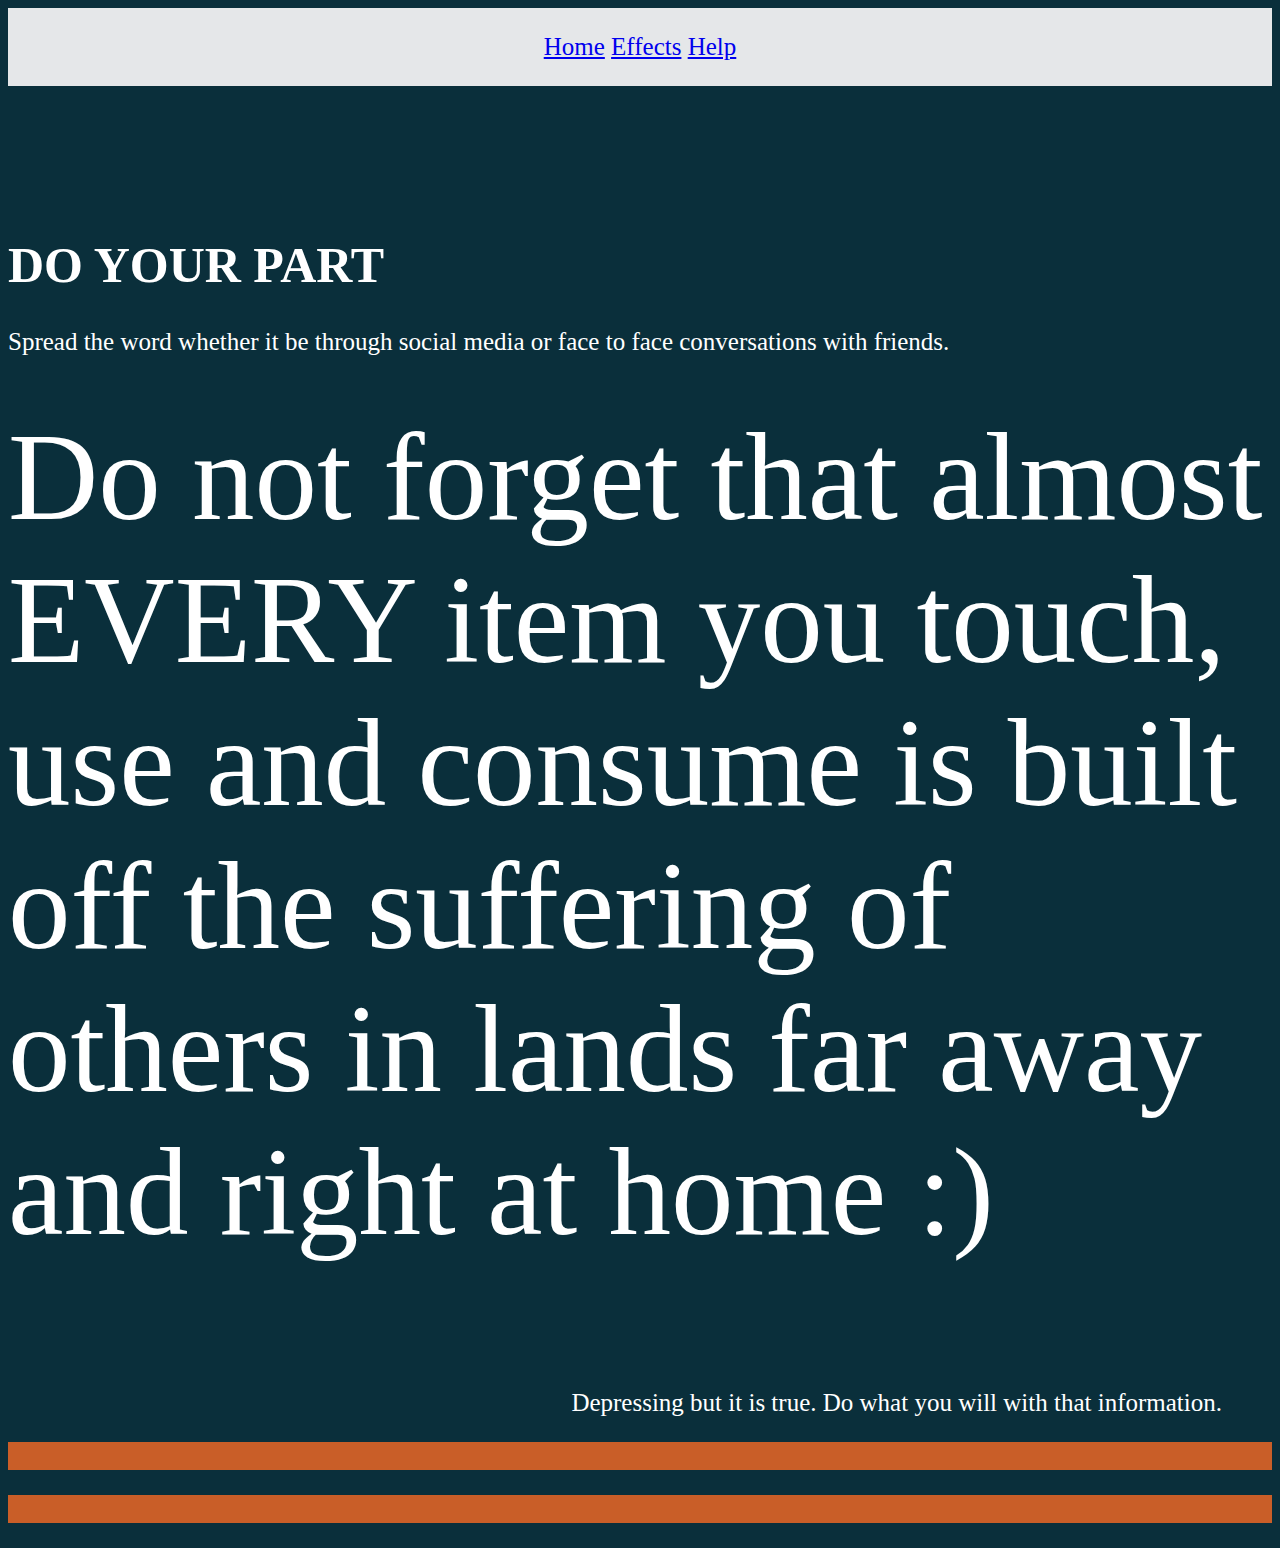
<file: History.html>
<!DOCTYPE html>
<html>
<head>
	<meta charset="utf-8">
	<meta name="viewport" content="width=device-width, initial-scale=1">
	<link rel="stylesheet" type="text/css" href="style.css">
<title>Bauxide and The Cockpit Country</title>

</head>

<body>

<div class="menu">

 <p><a href="index.html"> Home</a>
    <a href="Effects.html">Effects</a>
    <a href="History.html">Help</a></p>
</div>

<div class="p.one"> </div>

<div class="p.two"> </div>

<div class="p.three"> </div>

<div class="h1"> </div>

<div class="main">

</head>

<body style="background-color: #0A2F3B; color: #ffffff; font-size: 25px;">
	<h1> DO YOUR PART </h1>

	 <p class="one"> 

Spread the word whether it be through social media or face to face conversations with friends. 
</p>
<p class="two">
Do not forget that almost EVERY item you touch, use and consume is built off the suffering of others in lands far away and right at home :)

</p>
<p class="three">
Depressing but it is true. Do what you will with that information. </p>

<p style= "background-color:#c95e28; color: #c95e28;"> >>>>>> </p>
<p style= "background-color:#c95e28; color: #c95e28;"> >>>>>> </p>
</body>

</html>
</file>
<file: style.css>
body {
background-color: #E5E7E9; /* not working!*/
font-size: 25px;
flex-direction: column;
justify-content: center;
position: relative;
}

.container {
  width: 90%;
  margin: 0 auto;
} 

.menu {
  background-color: #E5E7E9;
  display: flex;
  justify-content: space-evenly;
  justify-content: center
  padding: 15px;
  width: 100%;
  margin-bottom: 20px;
}


.title {
  display: flex;
  justify-content: center; /* Set to inline-block so it can flow beside the text */
  width: 40%; 
  margin-left: 10px; 
  margin-bottom: 10px; 
  height: 200px;
}
.two {
  background-color: #0A2F3B;
  color: #ffffff;
  font-size: 500%;
  margin-top: 50px;
  }

.one {
  text-align: justify;
  font-size: 25px;
  }

.three {
  text-align: right;
  margin-top: 100px;
  margin-right: 50px;
  margin-left: 50px;
  }

.four {
  margin-top: 100px;
  margin-bottom: 100px;
  }

.maroons {
  max-width: 30%;
  max-height: 30%;
  margin-left: 50px;
  margin-right: 50px;
  }

.map {
  max-width: 50%;
  height: auto;
  }

.relative {
  display: flex;
  justify-content: center;
  align-items: center;
        }

.marie {
  margin-top: 40px;
  }

.map {
  width: 50%;
  height: auto;
  margin: 20px auto;
  }

.small-text {
  font-size: 15px;
  }

img.title {
    max-width: 100%;
    max-height: auto;
  }

}
.p.one {
  margin-left: 300px;
  margin-right: 300px;
  margin-top: 150px;
  line-height: 1.8;
}

.p.two {
  margin-left: 300px;
  margin-right: 300px;
  margin-top: 100px;
  line-height: 1.8;
  }

.p.three {
  margin-left: 300px;
  margin-right: 300px;
  margin-top: 100px;
  margin-bottom: 300px;
  line-height: 1.8;
}

.h1{
    margin-top: 150px;
    font-size: 500%;
  }

.
</file>
